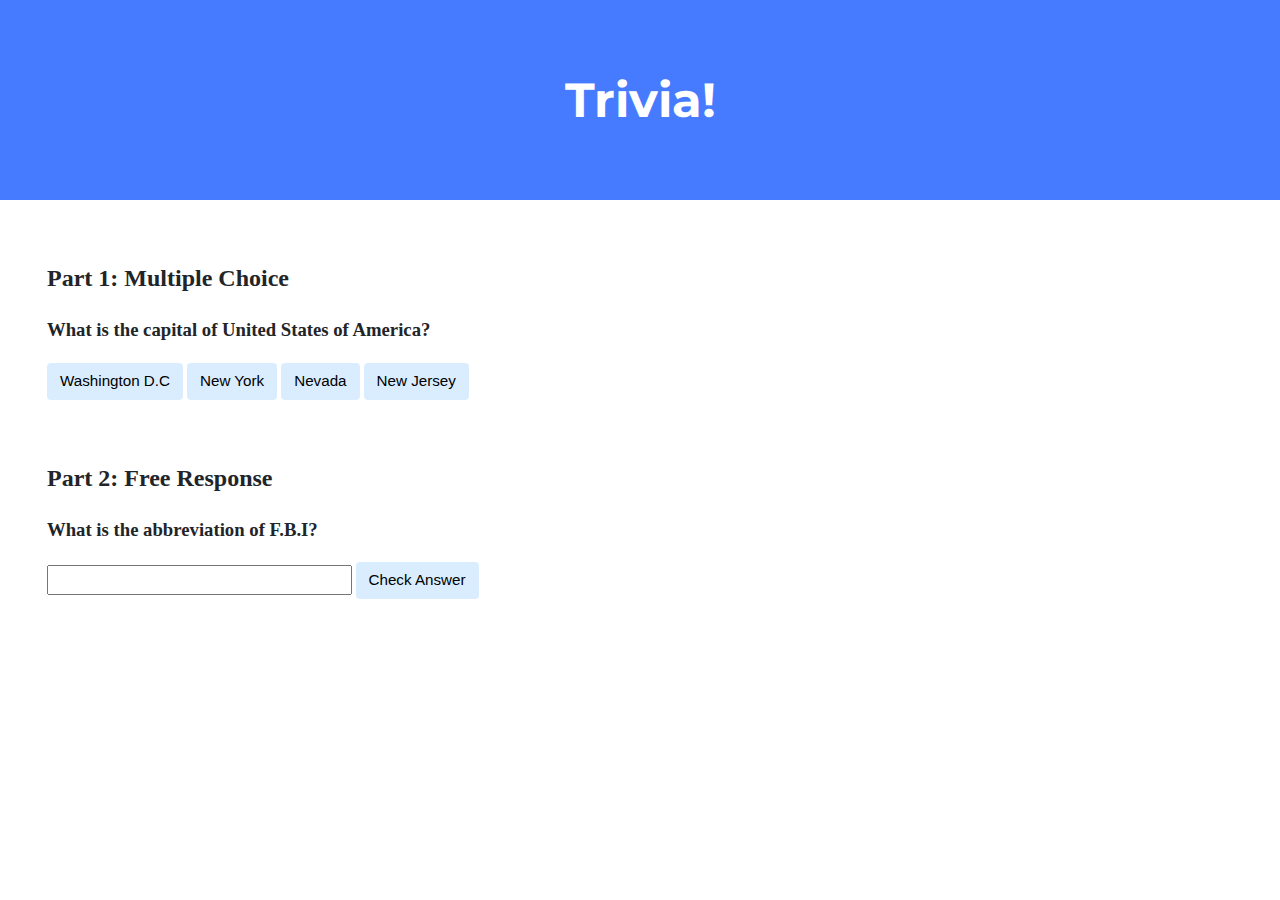
<file: pset8/trivia/index.html>
<!DOCTYPE html>

<html lang="en">
    <head>
        <link href="https://fonts.googleapis.com/css2?family=Montserrat:wght@500&display=swap" rel="stylesheet">
        <link href="styles.css" rel="stylesheet">
        <title>Trivia!</title>

        <script>

            // TODO: Add code to check answers to questions
            function multiopt(event)
            {
                if (event.srcElement.innerHTML == "Washington D.C")
                {
                    event.srcElement.style.backgroundColor = "green";
                    document.querySelector("#name1").innerHTML = `Correct`;
                }
                else
                {
                    event.srcElement.style.backgroundColor = "red";
                    document.querySelector("#name1").innerHTML = `In-Correct`;
                }


            }
            function freeres()
            {
                let name = document.querySelector("#name2");
                let input = document.querySelector("input");
                if (document.querySelector("#response").value == "Federal Bureau of Investigation")
                {
                    input.style.backgroundColor = "green";
                    name.innerHTML = `Correct`;
                }

                else
                {
                    input.style.backgroundColor = "red";
                    name.innerHTML = `In-Correct`;
                }

            }
            function check()
            {
                document.querySelector("div.section").addEventListener("click", multiopt);
                document.querySelector("#check").addEventListener("click", freeres);
            }

            document.addEventListener("DOMContentLoaded", check);

        </script>

    </head>
    <body>

        <div class="jumbotron">
            <h1>Trivia!</h1>
        </div>

        <div class="container">

            <div class="section">
                <h2>Part 1: Multiple Choice </h2>
                <h3>What is the capital of United States of America?</h3>
                    <button>Washington D.C</button>
                    <button>New York</button>
                    <button>Nevada</button>
                    <button>New Jersey</button>
                    <p id="name1"></p>
            </div>

            <div class="section">
                <h2>Part 2: Free Response</h2>
                <h3>What is the abbreviation of F.B.I?</h3>
                <input id="response" type="text">
                <button id = "check">Check Answer</button>
                <p id="name2"></p>
            </div>

        </div>
    </body>
</html>
</file>
<file: pset8/trivia/styles.css>
body {
    background-color: #fff;
    color: #212529;
    font-size: 1rem;
    font-weight: 400;
    line-height: 1.5;
    margin: 0;
    text-align: left;
}

.container {
    margin-left: auto;
    margin-right: auto;
    padding-left: 15px;
    padding-right: 15px;
}

.jumbotron {
    background-color: #477bff;
    color: #fff;
    margin-bottom: 2rem;
    padding: 2rem 1rem;
    text-align: center;
}

.section {
    padding: 0.5rem 2rem 1rem 2rem;
}

.section:hover {
    background-color: #f5f5f5;
    transition: color 2s ease-in-out, background-color 0.15s ease-in-out;
}

h1 {
    font-family: 'Montserrat', sans-serif;
    font-size: 48px;
}

button, input[type="submit"] {
    background-color: #d9edff;
    border: 1px solid transparent;
    border-radius: 0.25rem;
    font-size: 0.95rem;
    font-weight: 400;
    line-height: 1.5;
    padding: 0.375rem 0.75rem;
    text-align: center;
    transition: color 0.15s ease-in-out, background-color 0.15s ease-in-out, border-color 0.15s ease-in-out, box-shadow 0.15s ease-in-out;
    vertical-align: middle;
}


input[type="text"] {
    line-height: 1.8;
    width: 25%;
}

input[type="text"]:hover {
    background-color: #f5f5f5;
    transition: color 2s ease-in-out, background-color 0.15s ease-in-out;
}
</file>
